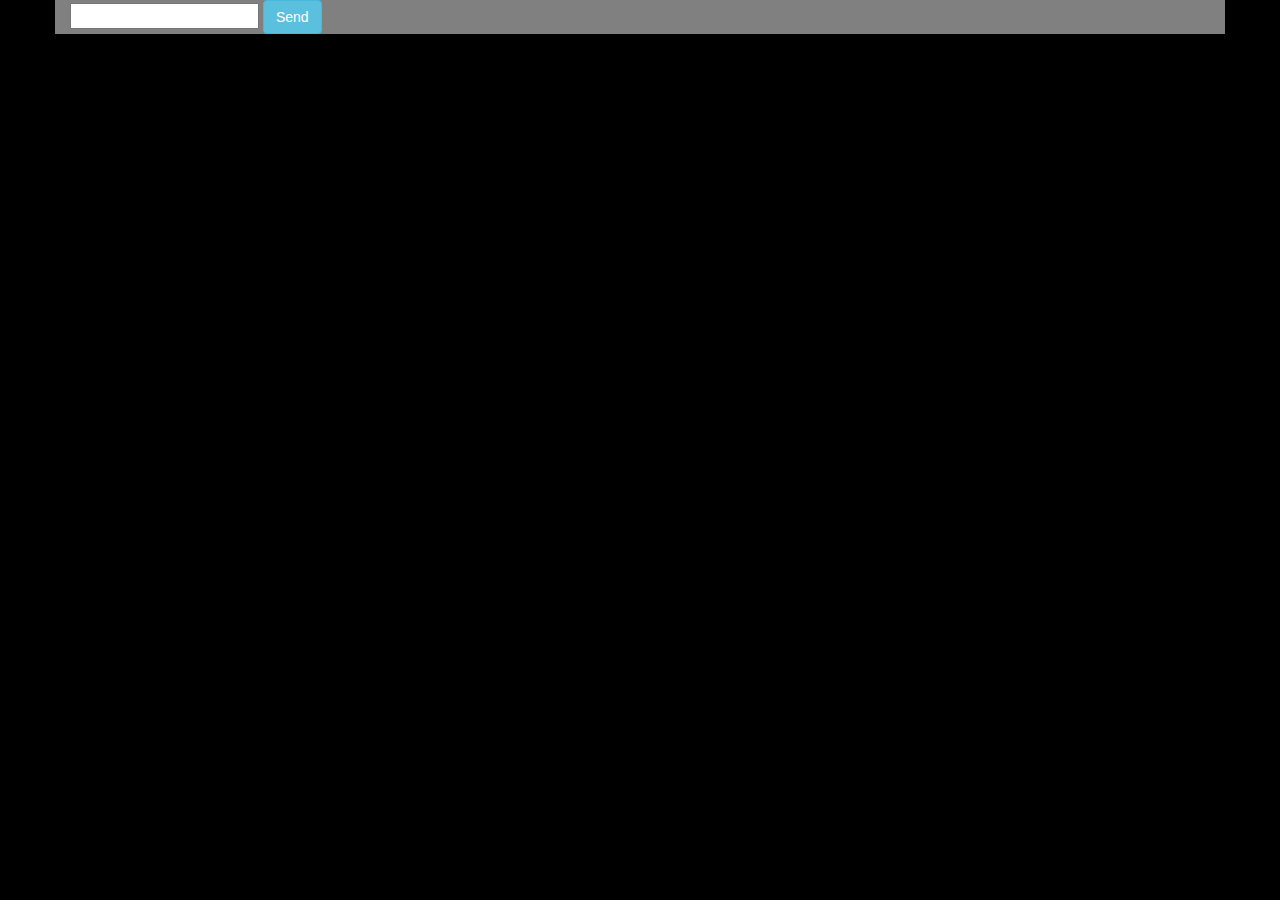
<file: csxxx/chat bot/chat.html>
<!DOCTYPE html>
<html lang="en">
<head>
    <meta charset="UTF-8">
    <meta http-equiv="X-UA-Compatible" content="IE=edge">
    <meta name="viewport" content="width=device-width, initial-scale=1.0">
    <link rel="stylesheet" href="https://maxcdn.bootstrapcdn.com/bootstrap/3.4.1/css/bootstrap.min.css">

    <title>Document</title>
</head>
<body>

<style>
    body{
    background-color: black;
}
.chat-bubble {
    background-color: #eee;
    padding: 10px;
    border-radius: 10px;
    margin-bottom: 10px;
  }
  .container{
    background-color: grey;
    position: relative;
    text-align: left;
  }
</style>


    <div id="chat-container"></div>
    
    <div class="container">
        <div class="row">
            <div class="col-sm-12">
                <input  type="text" id="user-input">
                <button id="send-button" type="button" class="btn btn-info">Send</button>
            </div>
        </div>

    </div>


    <script src="chat.js"></script>
</body>
</html>
</file>
